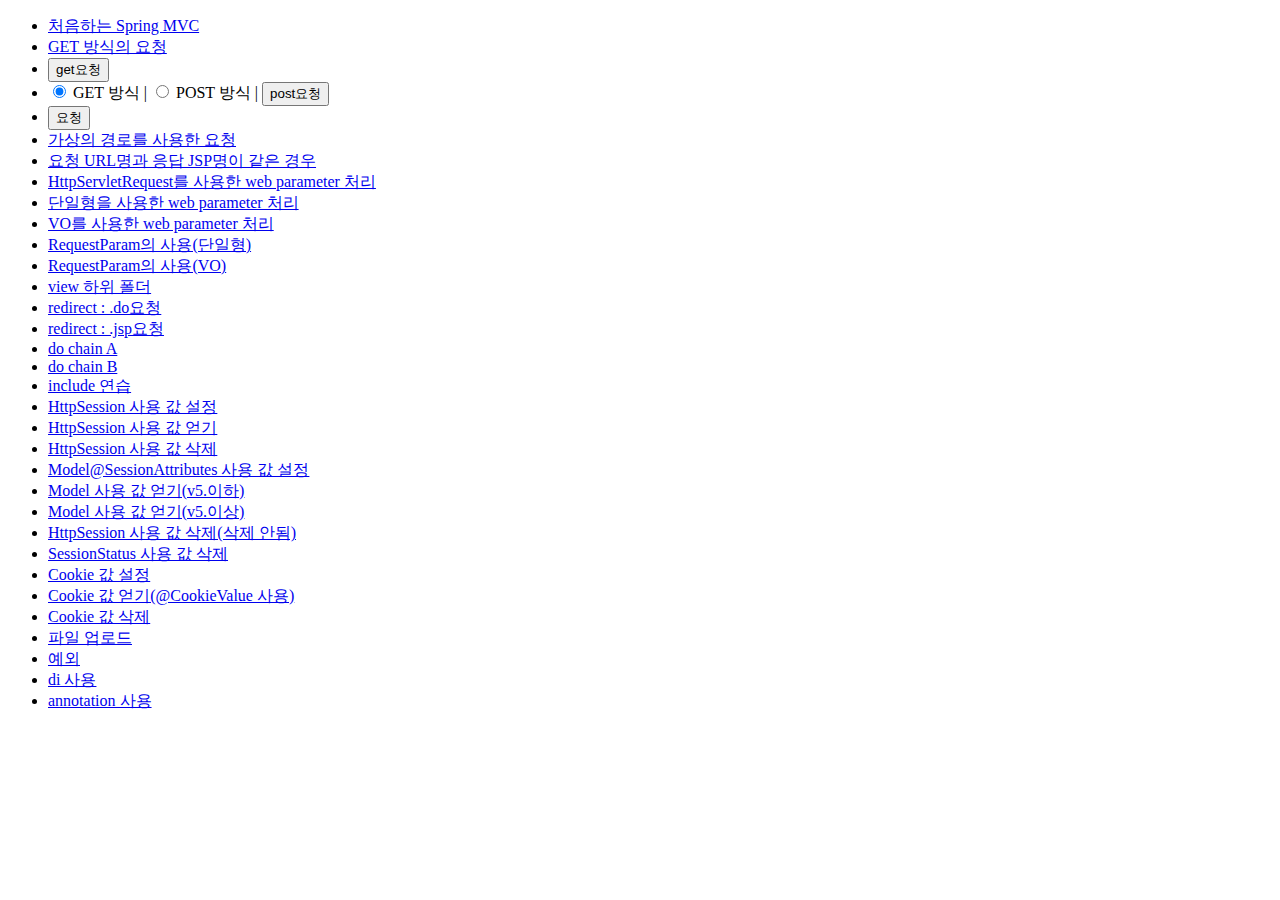
<file: spring_mvc/src/main/webapp/index.html>
<!DOCTYPE html>
<html>
<head>
<meta charset="UTF-8">
<title>Insert title here</title>
  <!-- bootstrap 시작-->
     <link href="https://cdn.jsdelivr.net/npm/bootstrap@5.3.0-alpha3/dist/css/bootstrap.min.css" rel="stylesheet" integrity="sha384-KK94CHFLLe+nY2dmCWGMq91rCGa5gtU4mk92HdvYe+M/SXH301p5ILy+dN9+nJOZ" crossorigin="anonymous"/>
      <script src="https://cdn.jsdelivr.net/npm/bootstrap@5.3.0-alpha3/dist/js/bootstrap.bundle.min.js" integrity="sha384-ENjdO4Dr2bkBIFxQpeoTz1HIcje39Wm4jDKdf19U8gI4ddQ3GYNS7NTKfAdVQSZe" crossorigin="anonymous"></script>
      <!-- bootstrap 끝-->
      <!-- jQuery CDN 시작 -->
     <script src="https://ajax.googleapis.com/ajax/libs/jquery/2.2.4/jquery.min.js"></script>
     <!-- jQuery CDN 끝 -->
      <script type="text/javascript">
      $(function(){
     $("#btn").click(function(){
    	 var obj = document.frm;
    	 var method1 = $("#method1:checked").val();
    	 //alert(method)
    	 //JS에서 form에 method 설정 obj.method랑 id나 name이 method이면 안됨
		 obj.method=method1;
    	 alert(obj.method + " 방식으로 요청을 보냅니다.");
    	 $("#frm").submit();
    	 
     });//click
      });//ready
      </script>

</head>
<body>
<ul class="list-group">
<li><a href="hell.do">처음하는 Spring MVC</a></li>
<li><a href="get.do">GET 방식의 요청</a></li>
<li>
<form action="get.do" method="get">
<input type="submit"  value="get요청" class="btn btn-info"/>
</form>
</li>
<li>
<form action="post.do" method="post">
<input type="radio" name="method1" value="get" id="method1" checked="checked"/> GET 방식 |
<input type="radio" name="method1" value="post" id="method1"/> POST 방식 |
<input type="submit"  value="post요청" class="btn btn-warning"/>
</form>
</li>
<li>
<form action="get_post.do"  id="frm" name="frm">
<input type="button"  value="요청" class="btn btn-warning" id="btn"/>
</form>
</li>
<li class="list-group-item list-group-item-secondary"><a href="work/path.do">가상의 경로를 사용한 요청</a></li>
<li class="list-group-item list-group-item-secondary"><a href="same_url.do">요청 URL명과 응답 JSP명이 같은 경우</a></li>
<li class="list-group-item list-group-item-secondary"><a href="use_http_servlet.do">HttpServletRequest를 사용한 web parameter 처리</a></li>
<li><a href="single_param.do">단일형을 사용한 web parameter 처리</a></li>
<li><a href="vo_param.do">VO를 사용한 web parameter 처리</a></li>
<li><a href="use_request_param.do?name=test">RequestParam의 사용(단일형)</a></li>
<li><a href="use_request_param2.do?name=test">RequestParam의 사용(VO)</a></li>
<li><a href="sub_folder.do">view 하위 폴더</a></li>
<li><a href="redirect_do.do">redirect : .do요청</a></li>
<!-- jsp파일이 webapp폴더 하위 폴더에 존재할 때  -->
<li><a href="redirect_jsp.do">redirect : .jsp요청</a></li>
<li><a href="chain_a.do">do chain A</a></li>
<li><a href="chain_b.do">do chain B</a></li>

<li><a href="include_test.do">include 연습</a></li>

<li><a href="session_set.do">HttpSession 사용 값 설정</a></li>
<li><a href="session_get.do">HttpSession 사용 값 얻기</a></li>
<li><a href="session_remove.do">HttpSession 사용 값 삭제</a></li>

<li><a href="model_set.do">Model@SessionAttributes 사용 값 설정</a></li>
<li><a href="model_get.do">Model 사용 값 얻기(v5.이하)</a></li>
<li><a href="model_get2.do">Model 사용 값 얻기(v5.이상)</a></li>
<li><a href="model_http_remove.do">HttpSession 사용 값 삭제(삭제 안됨)</a></li>
<li><a href="model_remove.do">SessionStatus 사용 값 삭제</a></li>

<li><a href="add_cookie.do">Cookie 값 설정</a></li>
<li><a href="get_cookie.do">Cookie 값 얻기(@CookieValue 사용)</a></li>
<li><a href="remove_cookie.do">Cookie 값 삭제</a></li>
<li><a href="upload_frm/upload_frm.jsp">파일 업로드</a></li>

<li><a href="test_exception.do">예외</a></li>
<li><a href="di.do">di 사용</a></li>
<li><a href="ann.do">annotation 사용</a></li>


</ul>
</body>
</html>
</file>
